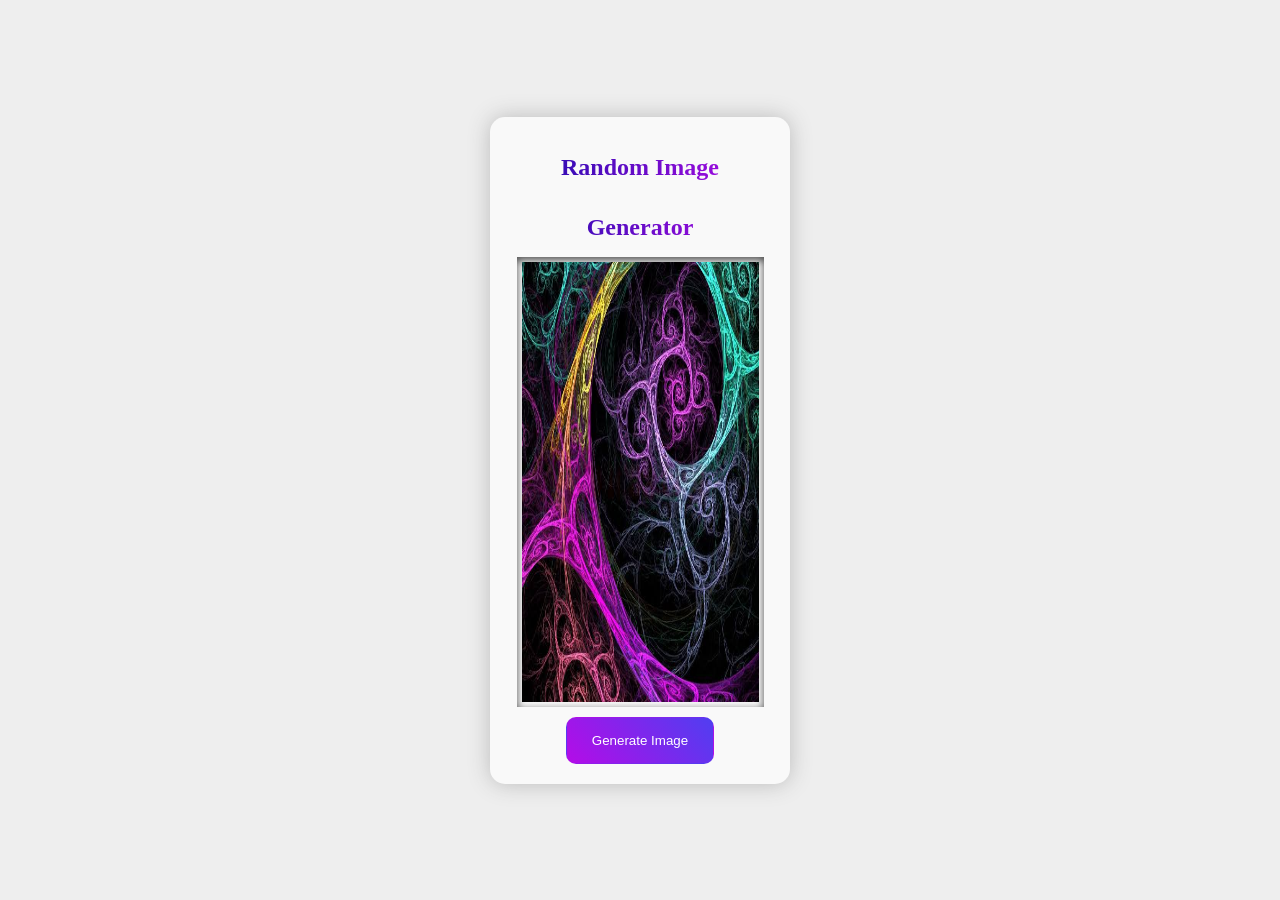
<file: index.html>
<!DOCTYPE html>
<html lang="en">
<head>
    <meta charset="UTF-8">
    <meta http-equiv="X-UA-Compatible" content="IE=edge">
    <meta name="viewport" content="width=device-width, initial-scale=1.0">
    <title> Random pic gen</title>
    <link rel="stylesheet" href="random.css">
</head>
<body>
    <div class="container">
        <h2> Random Image Generator</h2>
        <div class="img">
         <img src="img/img8.jpg" alt="failed to load" id="image">
        </div>
        <button onclick="random()"> Generate Image</button>
    </div>
    <script src="random.js"></script>

</body>
</html>
</file>
<file: random.css>
* {
    margin: 0;
    padding: 0;
    box-sizing: border-box;
}

body {
    display: flex;
    justify-content: center;
    align-items: center;
    min-height: 100vh;
    background: #eee;
    position: relative;
}

.container {
    width: 300px;
    background: #f9f9f9;
    padding: 20px;
    border-radius: 15px;
    box-shadow: 0 0 22px #bbb;
    animation: animate 1s ease;
    perspective: 1000px;
    transform-style: preserve-3d;
    transform: rotateX(0);
    display: flex;
    justify-content: center;
    align-items: center;
    flex-direction: column;
}


h2 {
    text-align: center;
    background: linear-gradient(90deg, #1b0caa, #b40ce7);
    background-clip: text;
    -webkit-background-clip: text;
    -webkit-text-fill-color: transparent;
    line-height: 60px;
}

.img {
    width: 95%;
    height: 50vh;
    box-shadow: inset 0px 3px 8px #444;
    padding: 5px;
}

.img:hover {
    box-shadow: 0 0 7px #444, 0 0 12px #fff;
}

img {
    width: 100%;
    height: 100%;
}

button {
    background: linear-gradient(230deg, #503ef1, #b40ce7);
    padding: 15px 25px;
    border-radius: 10px;
    border: 1px solid transparent;
    color: white;
  	outline: none;
  	margin-top:10px;
}

button:hover {
    opacity: 0.7;
}

@keyframes animate {
    0% {
        transform: translateX(250px);
        opacity: 0;
    }
    80% {
        transform: translateX(-30px);
        opacity: 1;
    }
    100% {
        transform: translateX(0);
        opacity: 1;
    }
}
</file>
